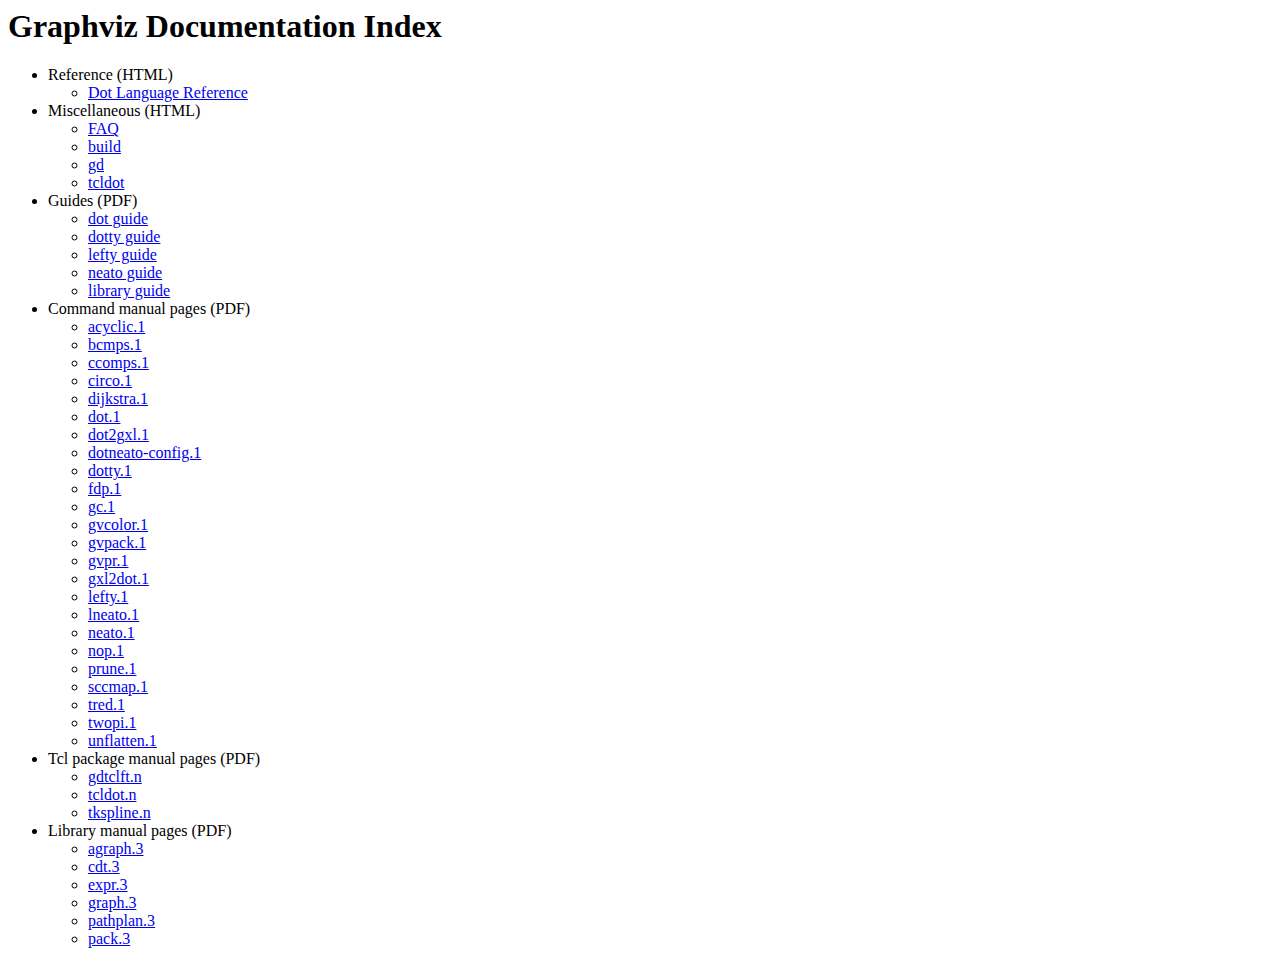
<file: search/static/packages/graphviz-2.38/release/share/graphviz/doc/html/index.html>
<html>
<head>
<title>Graphviz Documentation Index</title>
</head>
<body>
<h1>Graphviz Documentation Index</h1>
<ul>
<li>Reference (HTML)
  <ul>
  <li><a href="info/index.html">Dot Language Reference</a>
  </ul>
<li>Miscellaneous (HTML)
  <ul>
  <li><a href="FAQ.html">FAQ</a>
  <li><a href="build.html">build</a>
  <li><a href="gd.html">gd</a>
  <li><a href="tcldot.html">tcldot</a>
  </ul>
<li>Guides (PDF)
  <ul>
  <li><a href="../pdf/dotguide.pdf">dot guide</a>
  <li><a href="../pdf/dottyguide.pdf">dotty guide</a>
  <li><a href="../pdf/leftyguide.pdf">lefty guide</a>
  <li><a href="../pdf/neatoguide.pdf">neato guide</a>
  <li><a href="../pdf/libguide.pdf">library guide</a>
  </ul>
<li>Command manual pages (PDF)
  <ul>
  <li><a href="../pdf/acyclic.pdf">acyclic.1</a>
  <li><a href="../pdf/bcomps.pdf">bcmps.1</a>
  <li><a href="../pdf/ccomps.pdf">ccomps.1</a>
  <li><a href="../pdf/circo.pdf">circo.1</a>
  <li><a href="../pdf/dijkstra.pdf">dijkstra.1</a>
  <li><a href="../pdf/dot.pdf">dot.1</a>
  <li><a href="../pdf/dot2gxl.pdf">dot2gxl.1</a>
  <li><a href="../pdf/dotneato-config.pdf">dotneato-config.1</a>
  <li><a href="../pdf/dotty.pdf">dotty.1</a>
  <li><a href="../pdf/fdp.pdf">fdp.1</a>
  <li><a href="../pdf/gc.pdf">gc.1</a>
  <li><a href="../pdf/gvcolor.pdf">gvcolor.1</a>
  <li><a href="../pdf/gvpack.pdf">gvpack.1</a>
  <li><a href="../pdf/gvpr.pdf">gvpr.1</a>
  <li><a href="../pdf/gxl2dot.pdf">gxl2dot.1</a>
  <li><a href="../pdf/lefty.pdf">lefty.1</a>
  <li><a href="../pdf/lneato.pdf">lneato.1</a>
  <li><a href="../pdf/neato.pdf">neato.1</a>
  <li><a href="../pdf/nop.pdf">nop.1</a>
  <li><a href="../pdf/prune.pdf">prune.1</a>
  <li><a href="../pdf/sccmap.pdf">sccmap.1</a>
  <li><a href="../pdf/tred.pdf">tred.1</a>
  <li><a href="../pdf/twopi.pdf">twopi.1</a>
  <li><a href="../pdf/unflatten.pdf">unflatten.1</a>
  </ul>
<li>Tcl package manual pages (PDF)
  <ul>
  <li><a href="../pdf/gdtclft.pdf">gdtclft.n</a>
  <li><a href="../pdf/tcldot.pdf">tcldot.n</a>
  <li><a href="../pdf/tkspline.pdf">tkspline.n</a>
  </ul>
<li>Library manual pages (PDF)
  <ul>
  <li><a href="../pdf/agraph.pdf">agraph.3</a>
  <li><a href="../pdf/cdt.pdf">cdt.3</a>
  <li><a href="../pdf/expr.pdf">expr.3</a>
  <li><a href="../pdf/graph.pdf">graph.3</a>
  <li><a href="../pdf/pathplan.pdf">pathplan.3</a>
  <li><a href="../pdf/pack.pdf">pack.3</a>
  </ul>
</ul>
</body>
</html>
</file>
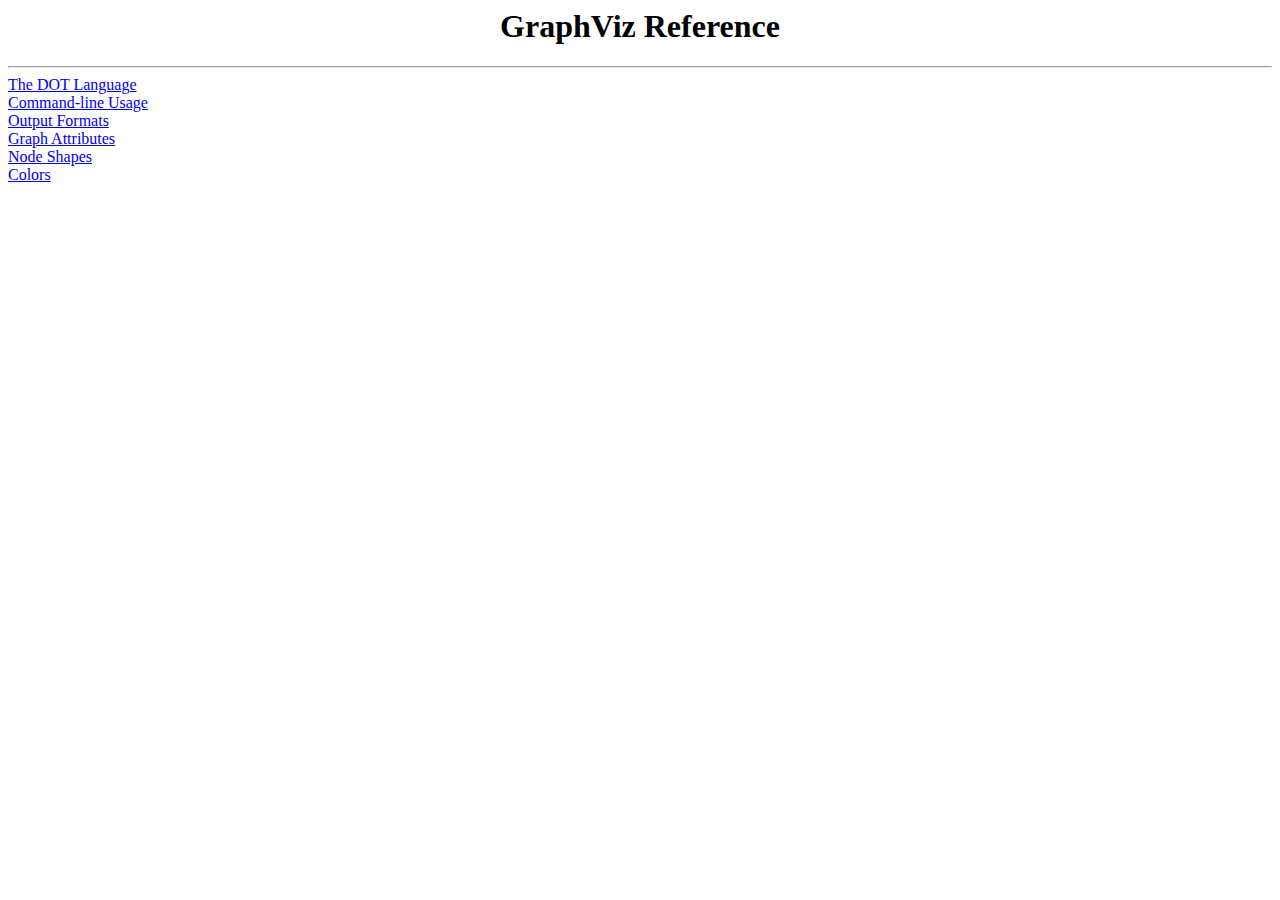
<file: search/static/packages/graphviz-2.38/release/share/graphviz/doc/html/info/index.html>
<!DOCTYPE HTML PUBLIC "-//IETF//DTD HTML//EN">
<HTML VERSION="2.0">
<HEAD>
<TITLE>GraphViz Reference</TITLE>
</HEAD>
<BODY BGCOLOR=white>
<A NAME="top"></A>
<H1 align=CENTER>GraphViz Reference</H1>
<HR>
<A HREF=lang.html>The DOT Language</A><BR>
<A HREF=command.html>Command-line Usage</A><BR>
<A HREF=output.html>Output Formats</A><BR>
<A HREF=attrs.html>Graph Attributes</A><BR>
<A HREF=shapes.html>Node Shapes</A><BR>
<A HREF=colors.html>Colors</A><BR>
</BODY>
</HTML>
</file>
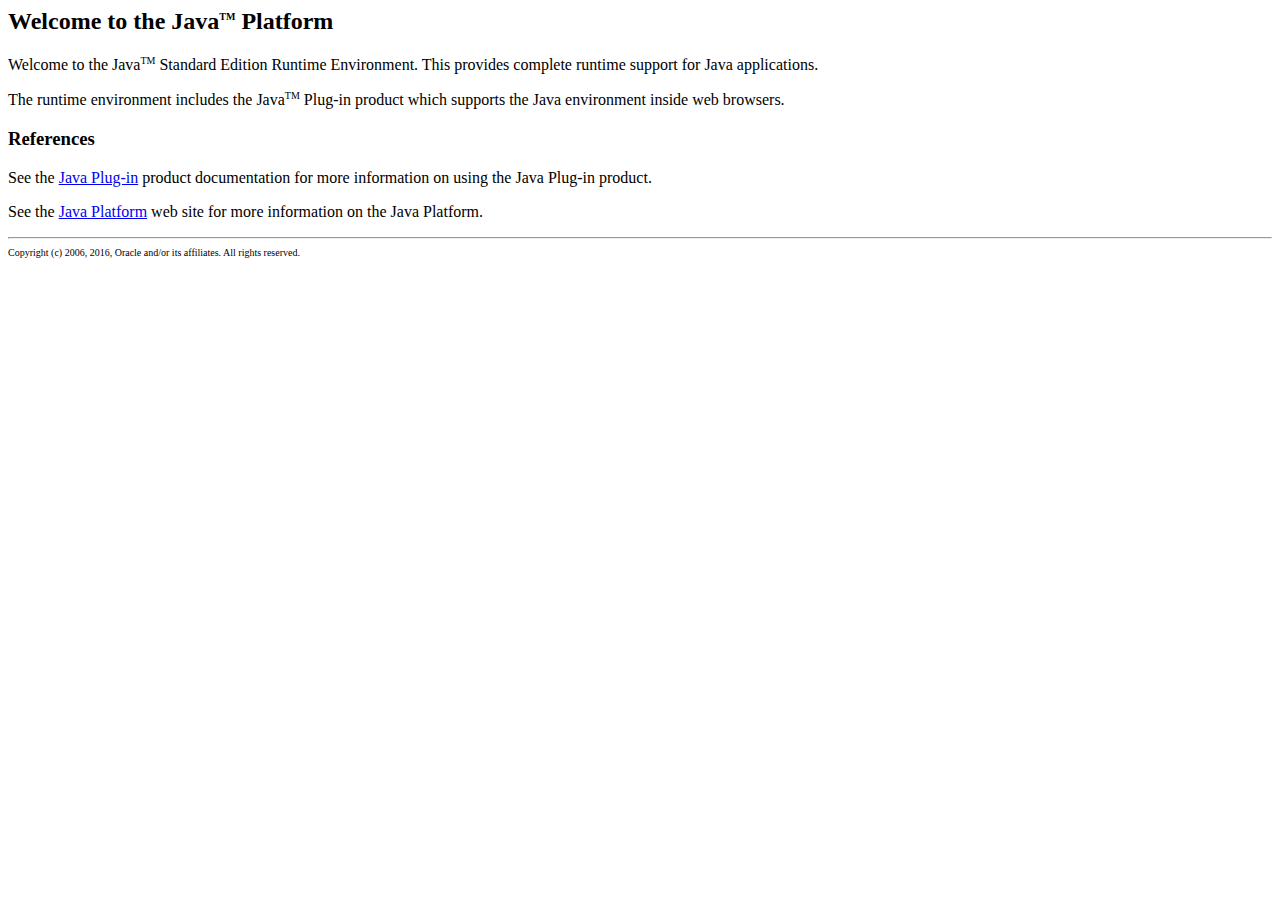
<file: search/static/packages/jre1.8.0_101/Welcome.html>
<html>
<head>
<title>
Welcome to the Java(TM) Platform
</title>
</head>
<body>

<h2>Welcome to the Java<SUP><FONT SIZE=-2>TM</FONT></SUP> Platform</h2>
<p> Welcome to the Java<SUP><FONT SIZE=-2>TM</FONT></SUP> Standard Edition Runtime 
  Environment. This provides complete runtime support for Java applications. 
<p> The runtime environment includes the Java<SUP><FONT SIZE=-2>TM</FONT></SUP> 
  Plug-in product which supports the Java environment inside web browsers. 
<h3>References</h3>
<p>
See the <a href="http://download.oracle.com/javase/7/docs/technotes/guides/plugin/">Java Plug-in</a> product
documentation for more information on using the Java Plug-in product.
<p> See the <a href=
"http://www.oracle.com/technetwork/java/javase/overview/"
>Java Platform</a> web site for 
  more information on the Java Platform. 
<hr>
<font size="-2">
Copyright (c) 2006, 2016, Oracle and/or its affiliates. All rights reserved.
</font>
<p>
</body>
</html>
</file>
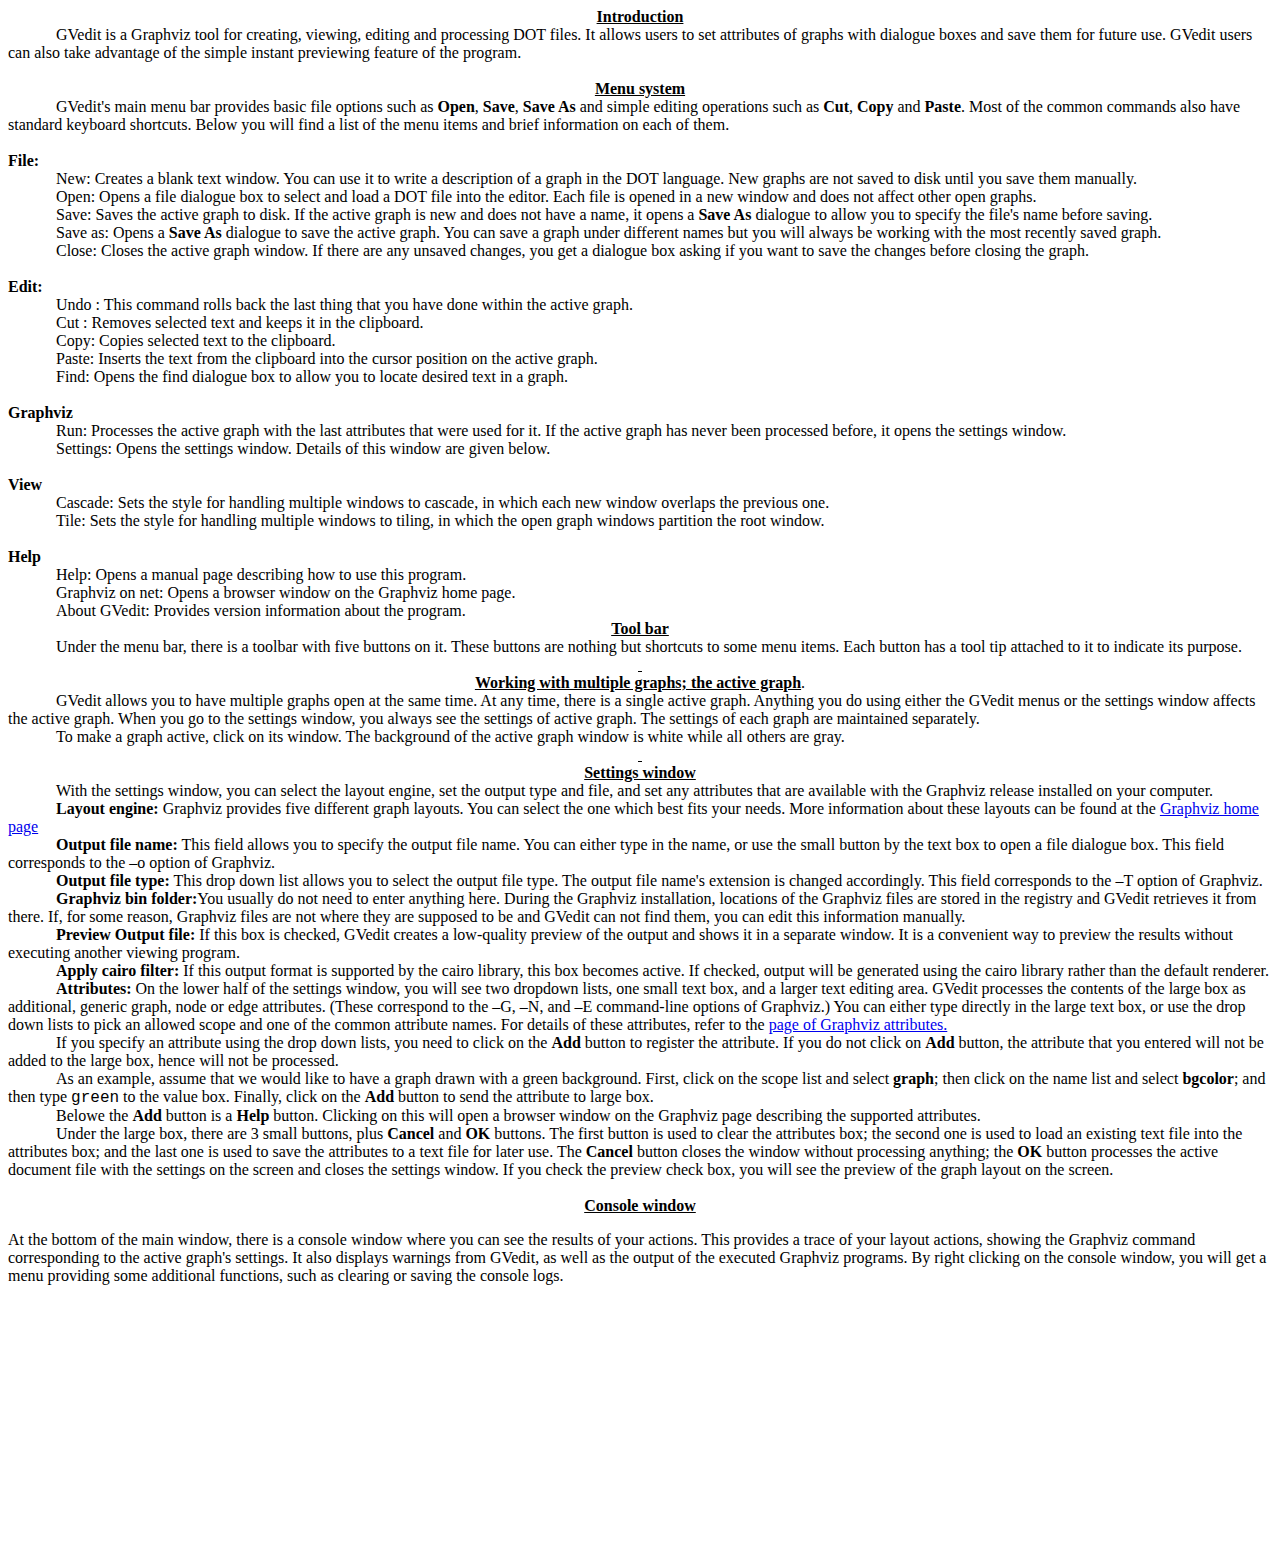
<file: search/static/packages/graphviz-2.38/release/bin/GVedit.html>
<html>

<head>
<meta http-equiv=Content-Type content="text/html; charset=windows-1252">
<meta name=Generator content="Microsoft Word 11 (filtered)">
<title>GVedit Help</title>
<style>
<!--
 /* Style Definitions */
 p.MsoNormal, li.MsoNormal, div.MsoNormal
	{margin:0in;
	margin-bottom:.0001pt;
	font-size:12.0pt;
	font-family:"Times New Roman";}
@page Section1
	{size:8.5in 11.0in;
	margin:1.0in 1.25in 1.0in 1.25in;}
div.Section1
	{page:Section1;}
-->
</style>

</head>

<body lang=EN-US>

<div class=Section1>

<p class=MsoNormal align=center style='text-align:center'><b><u>Introduction</u></b></p>

<p class=MsoNormal style='text-indent:.5in'>GVedit<span style='color:black'> is a
Graphviz tool for creating, viewing, editing and processing DOT files. It
allows users to set attributes of graphs with dialogue boxes and save them
for future use. GVedit users can also take advantage of the simple 
instant previewing feature of the program.</span></p>

<p class=MsoNormal><span style='color:black'>&nbsp;</span></p>

<p class=MsoNormal align=center style='text-align:center'><b><u><span
style='color:black'>Menu system</span></u></b></p>

<p class=MsoNormal style='text-indent:.5in'><span style='color:black'>GVedit's main menu bar
provides basic file options such as <b>Open</b>, <b>Save</b>, <b>Save As</b> and simple editing
operations such as <b>Cut</b>, <b>Copy</b> and <b>Paste</b>. Most of the common commands
also have standard keyboard shortcuts.
Below you will find a list of the menu items and brief information on
each of them.</span></p>

<p class=MsoNormal><span style='color:black'>&nbsp;</span></p>
<p class=MsoNormal><b><span style='color:black'>File:</span></b></p>

<p class=MsoNormal style='text-indent:.5in'><span style='color:black'>New: Creates a blank text
window. You can use it to write a description of a graph in the DOT language.
New graphs are not saved to disk until you save them manually.</span></p>

<p class=MsoNormal style='text-indent:.5in'><span style='color:black'>Open: Opens a file
dialogue box to select and load a DOT file into the editor. Each file is opened in a
new window and does not affect other open graphs.</span></p>

<p class=MsoNormal style='text-indent:.5in'><span style='color:black'>Save: Saves the active
graph to disk. If the active graph is new and does not have a name, 
it opens a <b>Save As</b> dialogue to allow you
to specify the file's name before saving.</span></p>

<p class=MsoNormal style='text-indent:.5in'><span style='color:black'>Save as: Opens a <b>Save As</b>
dialogue to save the active graph. You can save a graph under different names but
you will always be working with the most recently saved graph.</span></p>

<p class=MsoNormal style='text-indent:.5in'><span style='color:black'>
Close: Closes the active graph window. If there are any unsaved changes,
you get a dialogue box asking if you want to
save the changes before closing the graph.</span></p>

<p class=MsoNormal><span style='color:black'>&nbsp;</span></p>

<p class=MsoNormal><b><span style='color:black'>Edit:</span></b></p>

<p class=MsoNormal style='text-indent:.5in'><span style='color:black'>Undo : This command
rolls back the last thing that you have done within the active graph. </span></p>

<p class=MsoNormal style='text-indent:.5in'><span style='color:black'>Cut : Removes selected
text and keeps it in the clipboard. </span></p>

<p class=MsoNormal style='text-indent:.5in'><span style='color:black'>Copy: Copies selected
text to the clipboard. </span></p>

<p class=MsoNormal style='text-indent:.5in'><span style='color:black'>
Paste: Inserts the text from the clipboard into the cursor position on the 
active graph.</span></p>

<p class=MsoNormal style='text-indent:.5in'><span style='color:black'>Find: Opens the find
dialogue box to allow you to locate desired text in a graph.</span></p>

<p class=MsoNormal><span style='color:black'>&nbsp;</span></p>
<p class=MsoNormal><b><span style='color:black'>Graphviz</span></b></p>

<p class=MsoNormal style='text-indent:.5in'><span style='color:black'>Run: Processes the active
graph with the last attributes that were used for it. If the active graph has
never been processed before, it opens the settings window.</span></p>

<p class=MsoNormal style='text-indent:.5in'><span style='color:black'>Settings: Opens the
settings window. Details of this window are given below.
</span></p>

<p class=MsoNormal><span style='color:black'>&nbsp;</span></p>
<p class=MsoNormal><b><span style='color:black'>View</span></b></p>
<p class=MsoNormal style='text-indent:.5in'><span style='color:black'>Cascade:
Sets the style for handling multiple windows to cascade, in which each
new window overlaps the previous one.
</span></p>
<p class=MsoNormal style='text-indent:.5in'><span style='color:black'>Tile:
Sets the style for handling multiple windows to tiling, in which the
open graph windows partition the root window. 
</span></p>

<p class=MsoNormal><span style='color:black'>&nbsp;</span></p>
<p class=MsoNormal><b><span style='color:black'>Help</span></b></p>
<p class=MsoNormal style='text-indent:.5in'><span style='color:black'>
Help: Opens a manual page describing how to use this program.
</span></p>
<p class=MsoNormal style='text-indent:.5in'><span style='color:black'>
Graphviz on net: Opens a browser window on the Graphviz home page.
</span></p>
<p class=MsoNormal style='text-indent:.5in'><span style='color:black'>
About GVedit: Provides version information about the program.
</span></p>

<p class=MsoNormal align=center style='text-align:center'><b><u><span
style='color:black'>Tool bar</span></u></b></p>

<p class=MsoNormal style='text-indent:.5in'><span style='color:black'>Under the menu bar,
there is a toolbar with five buttons on it. These buttons are nothing but shortcuts
to some menu items. Each button has a tool tip attached to it to
indicate its purpose.</span></p>

<p class=MsoNormal align=center style='text-align:center'><b><u><span
style='color:black'><span style='text-decoration:none'>&nbsp;</span></span></u></b></p>

<p class=MsoNormal align=center style='text-align:center'><b><u><span
style='color:black'>Working with multiple graphs; the active graph</span></u></b><span
style='color:black'>.</span></p>

<p class=MsoNormal style='text-indent:.5in'><span style='color:black'>
GVedit allows you to have multiple graphs open at the same time. At any
time, there is a single active graph. 
Anything you do using either the GVedit menus or the settings window affects the
active graph. When you go to the settings window, you always see the 
settings of active graph.
The settings of each graph are maintained separately.
</span></p>
<p class=MsoNormal style='text-indent:.5in'><span style='color:black'>
To make a graph active, click on its window.
The background of the active graph window is white 
while all others are gray. 
</span></p>

<p class=MsoNormal align=center style='text-align:center'><b><u><span
style='color:black'><span style='text-decoration:none'>&nbsp;</span></span></u></b></p>
<p class=MsoNormal align=center style='text-align:center'><b><u><span
style='color:black'>Settings window</span></u></b></p>

<p class=MsoNormal style='text-indent:.5in'><span style='color:black'>
With the settings window,
you can select the layout engine, set the output type and file,
and set any attributes that are available with the Graphviz release 
installed on your computer.</span></p>

<p class=MsoNormal style='text-indent:.5in'><span style='color:black'><b>Layout engine:</b>
Graphviz provides five different graph layouts. You can select
the one which best fits your needs. More information about these layouts 
can be found at the <A HREF="http://www.graphviz.org">Graphviz home page</A>
</span></p>

<p class=MsoNormal style='text-indent:.5in'><span style='color:black'><b>Output file name:</b>
This field allows you to specify the output file name. 
You can either type in the name, or use the
small button by the text box to open a file
dialogue box.
This field corresponds to the �o option of Graphviz. 
</span></p>

<p class=MsoNormal style='text-indent:.5in'><b><span style='color:black'>Output
file type:</span></b><span style='color:black'> This drop down list allows 
you to select the output file type. The output file name's extension is changed
accordingly.
This field corresponds to the �T option of Graphviz. 
</span></p>

<p class=MsoNormal style='text-indent:.5in'><b><span style='color:black'>Graphviz
bin folder:</span></b><span style='color:black'>You usually do not need to
enter anything here. During the Graphviz installation, locations of the Graphviz
files are stored in the registry and GVedit retrieves it from there. If, 
for some reason, Graphviz files are not where they are supposed to be 
and GVedit can not
find them, you can edit this information manually.
</span></p>

<p class=MsoNormal style='text-indent:.5in'><b><span style='color:black'>
Preview Output file:</span></b><span style='color:black'> 
If this box is checked,
GVedit creates a low-quality preview of the output and shows it in a 
separate window. It is a convenient way to preview the results without 
executing another viewing program.
</span></p>

<p class=MsoNormal style='text-indent:.5in'><b><span style='color:black'>
Apply cairo filter:</span></b><span style='color:black'> 
If this output format is supported by the cairo library, this box becomes
active. If checked, output will be generated using the cairo library
rather than the default renderer. 
</span></p>

<p class=MsoNormal style='text-indent:.5in'><b><span style='color:black'>Attributes:</span></b><span style='color:black'>
On the lower half of the settings window, you will see two dropdown lists,
one small text box, and a larger text editing area. GVedit processes the
contents of the large box as additional, generic graph, node or edge attributes.
(These correspond to the �G, �N, and �E command-line options of Graphviz.) 
You can either type directly in the large text box,
or use the drop down lists to pick
an allowed scope and one of the common attribute names.
For details of these attributes, refer to the
<A HREF="http://www.graphviz.org/doc/info/attrs.html">page of Graphviz attributes.</A>
</span></p>

<p class=MsoNormal style='text-indent:.5in'><span style='color:black'>
If you specify an attribute using the drop down lists, you need to click on the
<b>Add</b> button to register the attribute.
If you do not click on 
<b>Add</b> button, the attribute that you entered will not be 
added to the large box, hence will not be processed.
</span></p>

<p class=MsoNormal style='text-indent:.5in'><span style='color:black'>As an
example, assume that we would like to have a graph drawn 
with a green background.
First, click on the scope list and select <b>graph</b>; 
then click on the name list and
select <b>bgcolor</b>; and then type <tt>green</tt> to the value box. 
Finally, click on the <b>Add</b> button to send the attribute to large box. 
</span></p>

<p class=MsoNormal style='text-indent:.5in'><span style='color:black'>
Belowe the <b>Add</b> button is a <b>Help</b> button. Clicking on this
will open a browser window on the Graphviz page describing the supported
attributes.
</span></p>

<p class=MsoNormal style='text-indent:.5in'><span style='color:black'>
Under the large box, there are 3 small buttons, plus 
<b>Cancel</b> and <b>OK</b> buttons. The first button is used to
clear the attributes box; 
the second one is used to load an existing text file into the attributes box;
and the last one is used to save the attributes to a text file for later use. 
The <b>Cancel</b> button closes the window without processing anything; 
the <b>OK</b> button processes the
active document file with the settings on the screen and closes the settings
window. If you check the preview check box, you will see the preview of the
graph layout on the screen.</span></p>

<p class=MsoNormal><span style='color:black'>&nbsp;</span></p>

<p class=MsoNormal align=center style='text-align:center'><b><u><span
style='color:black'>Console window</span></u></b></p>

<p class=MsoNormalstyle='text-indent:.5in'><span style='color:black'>
At the bottom of the
main window, there is a console window where you can see the results of your
actions. This provides a trace of your layout actions, showing the
Graphviz command corresponding to the active graph's settings. It also
displays warnings from GVedit, as well as the output of the 
executed Graphviz programs. 
By right clicking on the console window, you will get a menu providing some
additional functions, such as clearing or saving the console logs.</span></p>

<p class=MsoNormal><span style='color:black'>&nbsp;</span></p>

<p class=MsoNormal style='text-indent:.5in'><span style='color:black'>&nbsp;</span></p>

<p class=MsoNormal style='text-indent:.5in'><span style='color:black'>&nbsp;</span></p>

<p class=MsoNormal style='text-indent:.5in'><span style='color:black'>&nbsp;</span></p>

<p class=MsoNormal style='text-indent:.5in'><span style='color:black'>&nbsp;</span></p>

<p class=MsoNormal style='text-indent:.5in'><span style='color:black'>&nbsp;</span></p>

<p class=MsoNormal style='text-indent:.5in'><span style='color:black'>&nbsp;</span></p>

<p class=MsoNormal><span style='color:black'>&nbsp;</span></p>

<p class=MsoNormal><span style='color:black'>&nbsp;</span></p>

<p class=MsoNormal><span style='color:black'>&nbsp;</span></p>

<p class=MsoNormal><span style='color:black'>&nbsp;</span></p>

<p class=MsoNormal><span style='color:black'>�</span></p>

<p class=MsoNormal><span style='color:black'>&nbsp;</span></p>

</div>

</body>

</html>
</file>
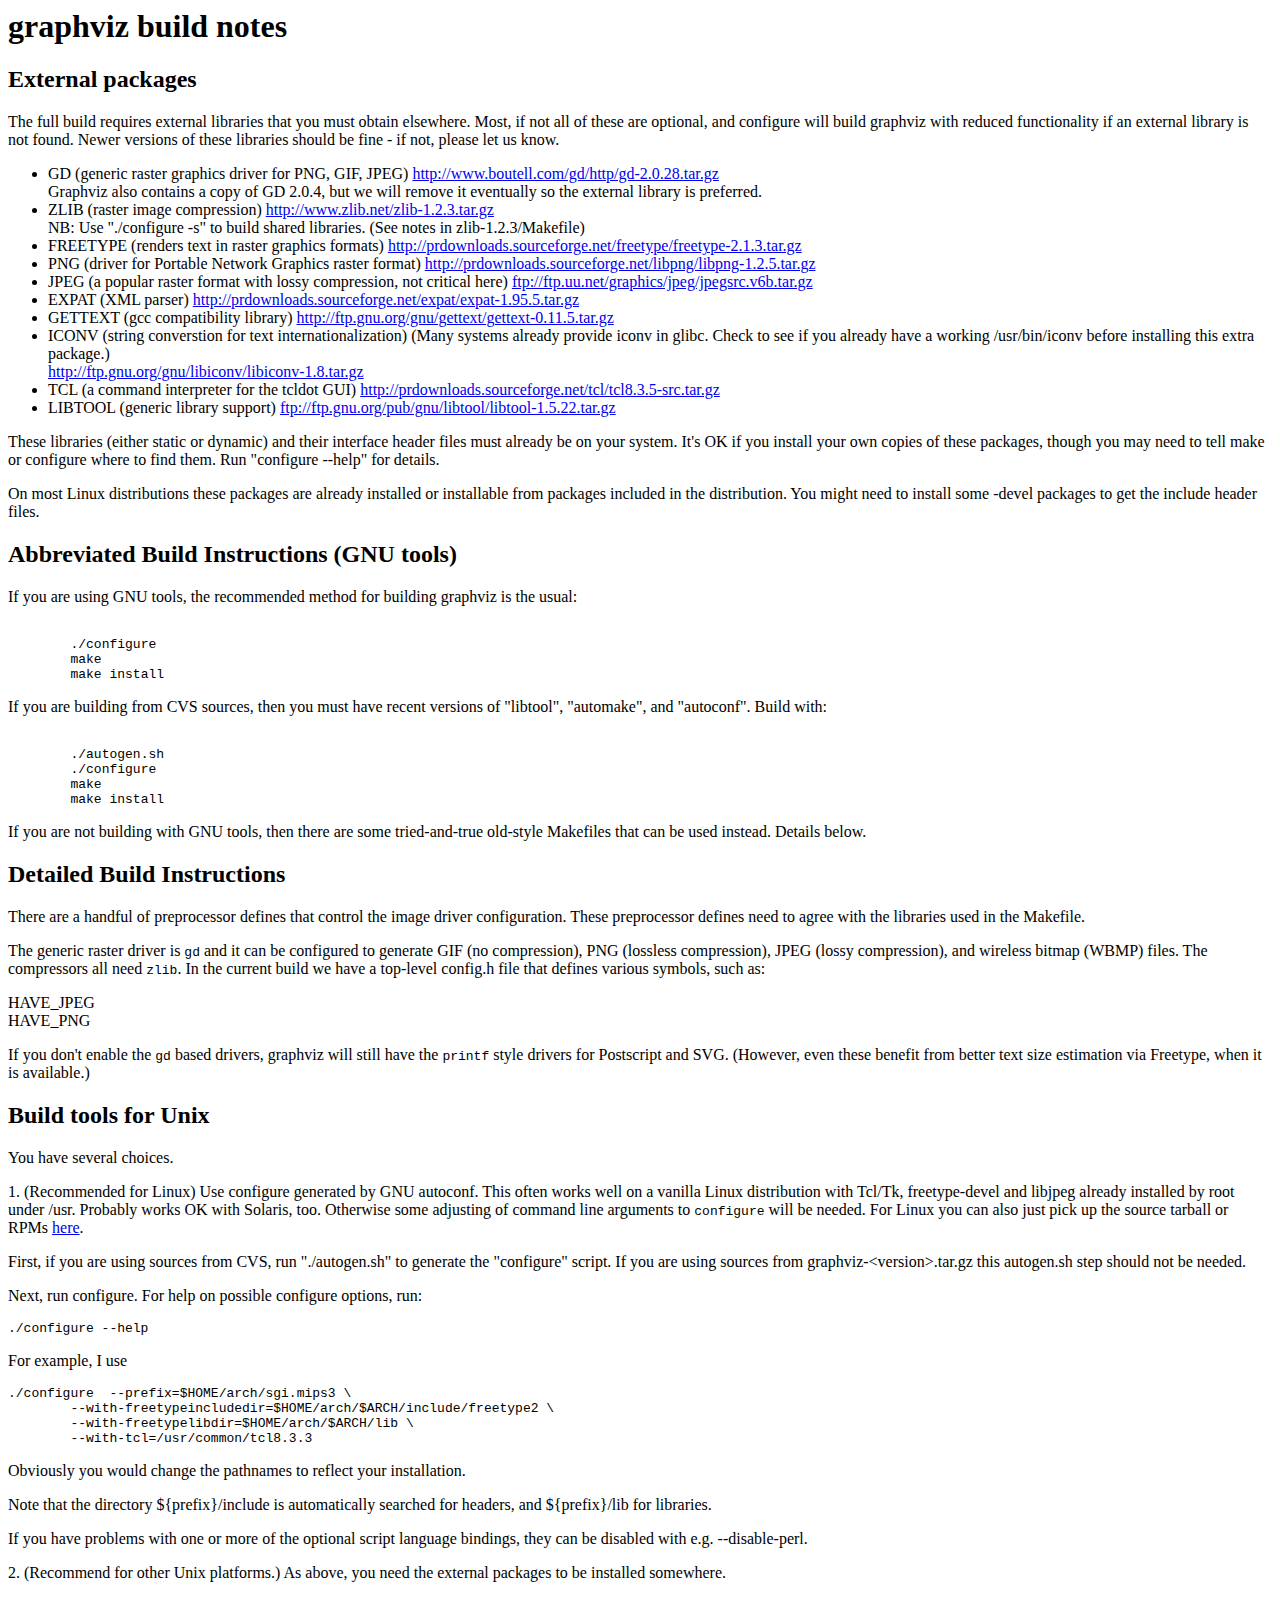
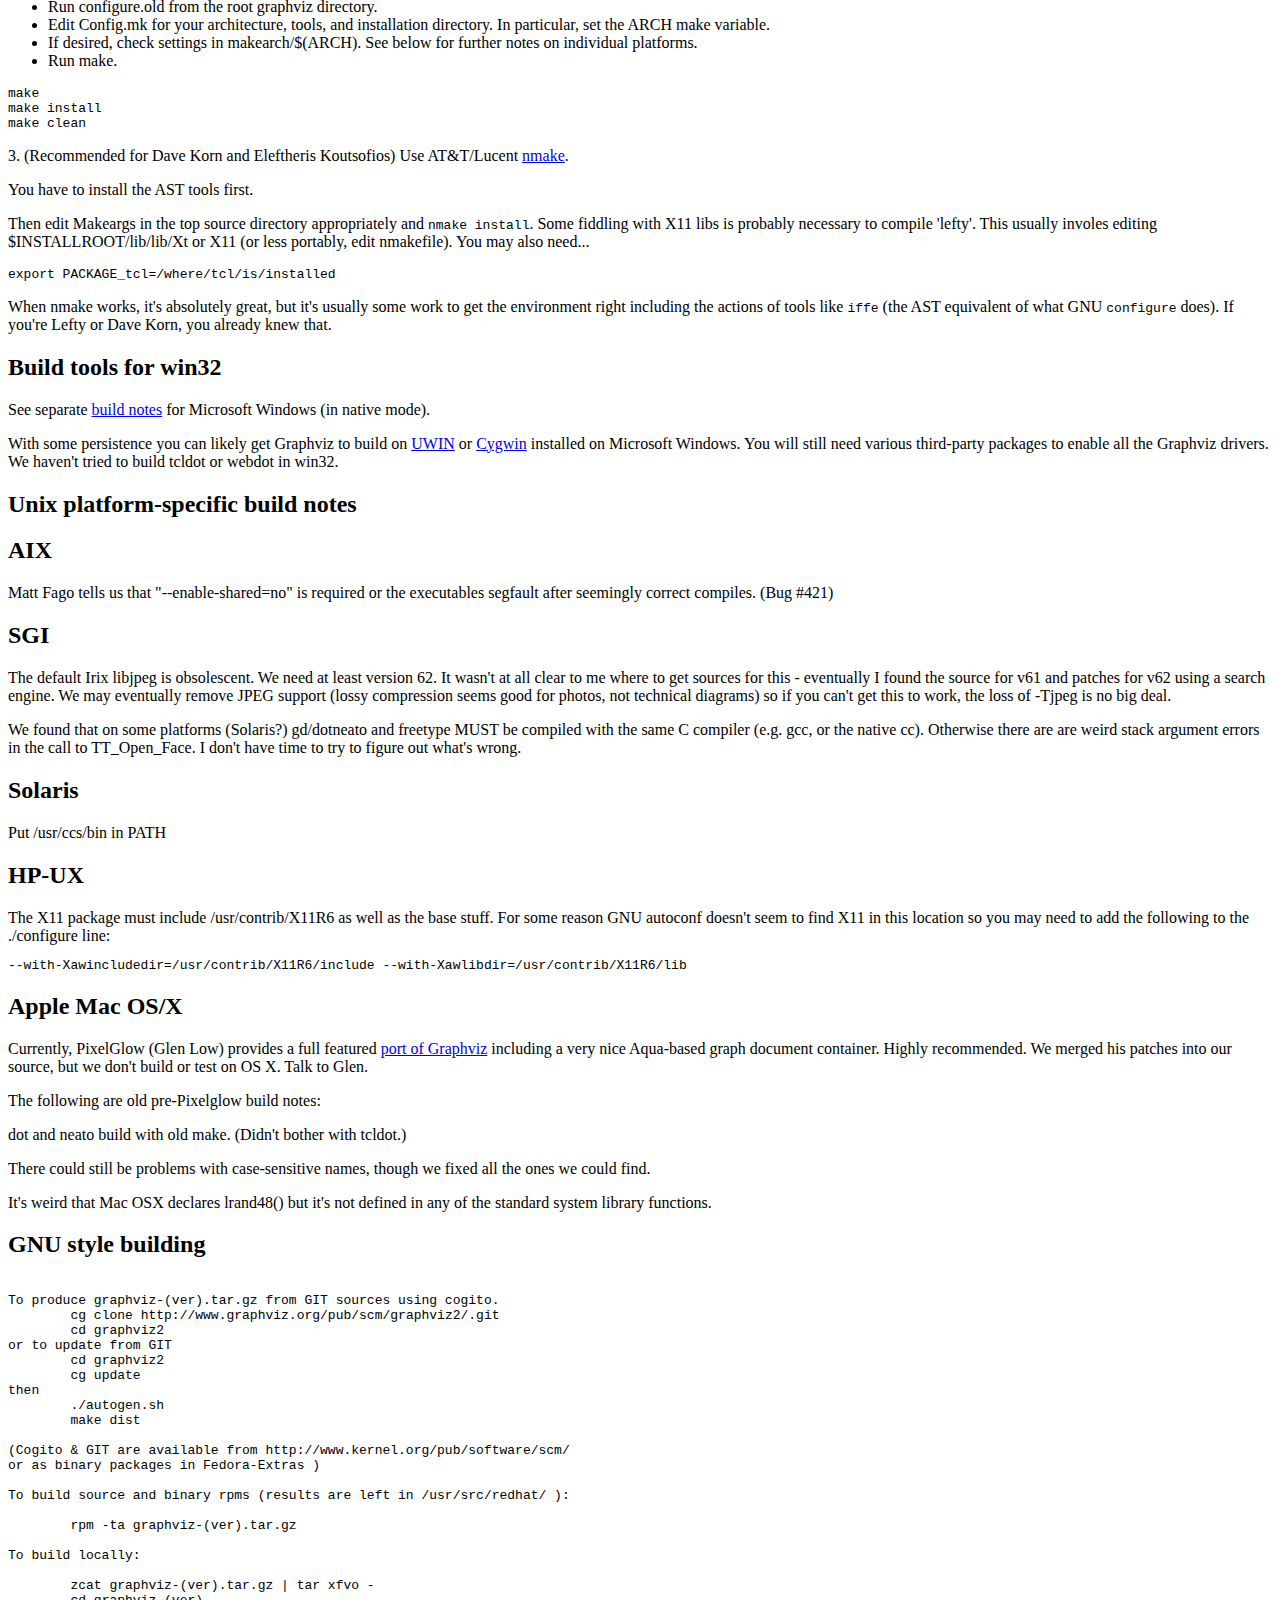
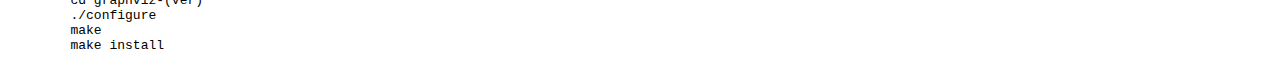
<file: search/static/packages/graphviz-2.38/release/share/graphviz/doc/html/build.html>
<html>
<head>
<title>graphviz build notes</title>
</head>
<body bgcolor=#ffffff>
<h1>graphviz build notes</h1>
<h2>External packages</h2>
The full build requires external libraries that you must
obtain elsewhere.  Most, if not all of these are optional,
and configure will build graphviz with reduced functionality
if an external library is not found.  Newer versions of these
libraries should be fine - if not, please let us know.
<ul>
<li>GD (generic raster graphics driver for PNG, GIF, JPEG)
<a href="http://www.boutell.com/gd/http/gd-2.0.28.tar.gz">
http://www.boutell.com/gd/http/gd-2.0.28.tar.gz</a>
<br>Graphviz also contains a copy of GD 2.0.4, but we will
remove it eventually so the external library is preferred.
<li>ZLIB (raster image compression)
<a href="http://www.zlib.net/zlib-1.2.3.tar.gz">
http://www.zlib.net/zlib-1.2.3.tar.gz</a>
<br>
NB: Use "./configure -s" to build shared libraries. (See notes in zlib-1.2.3/Makefile)
<li>FREETYPE (renders text in raster graphics formats)
<a href="http://prdownloads.sourceforge.net/freetype/freetype-2.1.3.tar.gz">
http://prdownloads.sourceforge.net/freetype/freetype-2.1.3.tar.gz</a>
<li>PNG (driver for Portable Network Graphics raster format)
<a href="http://prdownloads.sourceforge.net/libpng/libpng-1.2.5.tar.gz">
http://prdownloads.sourceforge.net/libpng/libpng-1.2.5.tar.gz</a>
<li>JPEG (a popular raster format with lossy compression, not critical here)
<a href="ftp://ftp.uu.net/graphics/jpeg/jpegsrc.v6b.tar.gz">
ftp://ftp.uu.net/graphics/jpeg/jpegsrc.v6b.tar.gz</a>
<li>EXPAT (XML parser)
<a href="http://prdownloads.sourceforge.net/expat/expat-1.95.5.tar.gz">
http://prdownloads.sourceforge.net/expat/expat-1.95.5.tar.gz</a>
<li>GETTEXT (gcc compatibility library)
<a href="http://ftp.gnu.org/gnu/gettext/gettext-0.11.5.tar.gz">
http://ftp.gnu.org/gnu/gettext/gettext-0.11.5.tar.gz</a>
<li>ICONV (string converstion for text internationalization)
(Many systems already provide iconv in glibc.  Check to see if you already
have a working /usr/bin/iconv before installing this extra package.)
<br>
<a href="http://ftp.gnu.org/gnu/libiconv/libiconv-1.8.tar.gz">
http://ftp.gnu.org/gnu/libiconv/libiconv-1.8.tar.gz</a>
<li>TCL (a command interpreter for the tcldot GUI)
<a href="http://prdownloads.sourceforge.net/tcl/tcl8.3.5-src.tar.gz">
http://prdownloads.sourceforge.net/tcl/tcl8.3.5-src.tar.gz</a>
<li>LIBTOOL (generic library support)
<a href="ftp://ftp.gnu.org/pub/gnu/libtool/libtool-1.5.22.tar.gz">
ftp://ftp.gnu.org/pub/gnu/libtool/libtool-1.5.22.tar.gz
</a>
</ul>
<P>
These libraries (either static or dynamic) and their
interface header files must already be on your system.
It's OK if you install your own copies of these packages,
though you may need to tell make or configure where to find them.
Run "configure --help" for details.
<P>
On most Linux distributions these packages are already installed
or installable from packages included in the distribution.
You might need to install some -devel packages to get the include
header files.
                                                                                
<h2>Abbreviated Build Instructions (GNU tools)</h2>

<p>If you are using GNU tools, the recommended method for building
graphviz is the usual:
<pre>

	./configure
	make
	make install
</pre>

<p>If you are building from CVS sources, then you must have
recent versions of "libtool", "automake", and "autoconf".
Build with:
<pre>

	./autogen.sh
	./configure
	make
	make install
</pre>

<p>If you are not building with GNU tools, then there are some
tried-and-true old-style Makefiles that can be used instead.
Details below.

<h2>Detailed Build Instructions</h2>

<P>
There are a handful of preprocessor defines that control the
image driver configuration.  These preprocessor defines need to
agree with the libraries used in the Makefile.
<p>
The generic raster driver is <tt>gd</tt> and it can be configured to
generate GIF (no compression), PNG (lossless compression), JPEG
(lossy compression), and wireless bitmap (WBMP) files.
The compressors all need <tt>zlib</tt>.  In the current build we
have a top-level config.h file that defines various symbols, such as:
<P>
	HAVE_JPEG<br>
	HAVE_PNG<br>
<P>
If you don't enable the <tt>gd</tt> based drivers, graphviz will
still have the <tt>printf</tt> style drivers for Postscript and SVG.
(However, even these benefit from better text size estimation via
Freetype, when it is available.)
<P>
<h2>Build tools for Unix</h2>
You have several choices.
<P>
1. (Recommended for Linux) Use configure generated by GNU autoconf.
This often works well on a vanilla Linux distribution with
Tcl/Tk, freetype-devel and libjpeg already installed by root
under /usr.  Probably works OK with Solaris, too.
Otherwise some adjusting of command line arguments
to <tt>configure</tt> will be needed.
For Linux you can also just pick up the source tarball
or RPMs <A HREF="http://www.graphviz.org/pub/graphviz/">here</A>.
<P>
First, if you are using sources from CVS, run "./autogen.sh"
to generate the "configure" script.  If you are using sources
from graphviz-&lt;version&gt;.tar.gz this autogen.sh step should not be
needed.
<p>
Next, run configure. For help on possible configure options, run:
<br>
<pre>
./configure --help
</pre>
<p>
For example, I use <br>
<pre>
./configure  --prefix=$HOME/arch/sgi.mips3 \
	--with-freetypeincludedir=$HOME/arch/$ARCH/include/freetype2 \
	--with-freetypelibdir=$HOME/arch/$ARCH/lib \
	--with-tcl=/usr/common/tcl8.3.3 </pre>
<P>
Obviously you would change the pathnames to reflect your installation.
<p>
Note that the directory ${prefix}/include is automatically searched
for headers, and ${prefix}/lib for libraries.
<P>
If you have problems with one or more of the optional script language bindings,
they can be disabled with e.g. --disable-perl.
<p>
2. (Recommend for other Unix platforms.) As above, you need
the external packages to be installed somewhere.
<ul>
<li>
Run configure.old from the root graphviz directory.
<li>
Edit Config.mk for your architecture, tools, and installation directory.
In particular, set the ARCH make variable.
<li>
If desired, check settings in makearch/$(ARCH).
See below for further notes on individual platforms.
<li>
Run make.
</ul>
<pre>
make
make install
make clean
</pre>
	
<P>
3. (Recommended for Dave Korn and Eleftheris Koutsofios) Use AT&amp;T/Lucent
<A HREF="http://www.research.att.com/sw/tools/reuse/packages/astkit.html">nmake</A>.
<P>
You have to install the AST tools first.
<P>
Then edit Makeargs in the top source directory appropriately
and <tt>nmake install</tt>.  Some fiddling with X11 libs is probably
necessary to compile 'lefty'.  This usually involes editing
$INSTALLROOT/lib/lib/Xt or X11 (or less portably, edit nmakefile).
You may also need...
<pre>
export PACKAGE_tcl=/where/tcl/is/installed
</pre>
<P>
When nmake works, it's absolutely great, but it's usually
some work to get the environment right including the
actions of tools like <tt>iffe</tt> (the AST equivalent
of what GNU <tt>configure</tt> does).  If you're Lefty
or Dave Korn, you already knew that.
<P>
<h2>Build tools for win32</h2>
<p>See separate
<A HREF="http://www.graphviz.org/pub/scm/graphviz2/doc/winbuild.html">
build notes</A> for Microsoft Windows (in native mode).
<p>
With some persistence you can likely get Graphviz to build on
<A HREF="http://www.research.att.com/sw/tools/uwin">UWIN</A>
or <A HREF="http://www.cygwin.com/">Cygwin</A> installed on
Microsoft Windows.  You will still need various third-party packages
to enable all the Graphviz drivers.

<!--------------------------------------------------------------------------
Currently we build graphviz on Windows using the MS Visual C++ compiler only.
The project and makefiles can be found in both the CVS tree and the source
distribution package in the $ROOT/windows directory. ($ROOT refers
to the directory where the source tree has been installed.)
<p>
Follow the step-by-step procedure given below:
<p>
<ol>
<li>Open the WSH script file $ROOT/windows/winmake.wsf using a text editor
and set the "vc" variable to the location of MS VC++ on your machine.</li>
<p>
<li>Download the third-party libraries/header files from
<a href=http://www.research.att.com/sw/tools/graphviz/dist/third-party.zip>http:
//www.research.att.com/sw/tools/graphviz/dist/third-party.zip</a>.
Unzip the file in $ROOT directory.</li>
<p>
<li>Execute the $ROOT/windows/winmake.wsf file by double-clicking on the
file within Windows Explorer.</li>
<p>
<li>If the script throws errors, you'll need to open the graphviz project in
$ROOT/makearch/win32/static/graphviz.dsw using the MS Visual Studio.
Switch to the "File View" within the MS Visual Studio and trigger project
builds individually.</li>
<p>
<li>Follow step 4 for building tools in
$ROOT/makearch/win32/static/tools.dsw.</li>
</ol>

<P>
If you're ambitious, we have also used nmake from
<A HREF="http://www.research.att.com/sw/tools/uwin">
AT&amp;T UWIN</A> to build for both the UWIN environment
and the native win32 platform.
<pre>
	export nativepp=-1 <br>
	nmake CC=ncc  MSWIN32==1
</pre>
(the nativepp thing seems fixed in UWIN 2.25).
<p>
Obviously you need to have native versions
of zlib, libpng, jpeg and freetype. (See step 2 above. Or build them
yourself; see notes below.)
<P>
If you're running UWIN, of course, you can always just go
with either the old binaries of graphviz for UWIN
(from Dave Korn's <A HREF="http://www.research.att.com/sw/tools/uwin">UWIN
site </A>) or build graphviz as a UWIN program using nmake or gmake.
<br>
<P>
More win32 notes...
<il>
<P>
<li>
Add extra fluff to globals.h to pull in astwin32.h but #undef _UWIN
when compiling with CC=ncc.
</li>
<P>
<li>
MSVC 5.0 C compiler may die when -O is invoked on neato/splines.c;
this required nmakefile CC.NOOPTIMIZE.
</li>
<P>
<li>
Get cygwin versions of: zlib, png, jpeg-6b (required minor
source mods), freetype.1.3.1.
</li>
<P>
<li>
Build zlib by <tt>configure CC=ncc --prefix=/home/users/north/src/usr</tt>
then <tt>gmake install</tt>
</li>
<P>
<li>
Build png by copying scripts/makefile.gcc to makefile and editing slightly
then gmake install
</li>
<P>
<li>
Build jpeg same as zlib: <tt> gmake install-lib install-headers </tt>
</li>
<P>
<li>
Needed to hand-craft a lib/lib/z to go with our libz.a in order
to not unintentionally pull in /usr/lib/ast.lib (because of mistakenly
binding the lib/lib/z that goes with /usr/lib/z.lib).
</li>
<P>
<li>
----------------------------------------------------------->
We haven't tried to build tcldot or webdot in win32.
</li>
<h2>Unix platform-specific build notes</h2>
<h2>AIX</h2>
Matt Fago tells us that "--enable-shared=no" is required or the
executables segfault after seemingly correct compiles.  (Bug #421)
<h2>SGI</h2>
The default Irix libjpeg is obsolescent.  We need at least
version 62.  It wasn't at all clear to me where to get sources for
this - eventually I found the source for v61 and patches for v62
using a search engine.  We may eventually remove JPEG support
(lossy compression seems good for photos, not technical diagrams)
so if you can't get this to work, the loss of -Tjpeg is no big deal.
<P>

We found that on some platforms (Solaris?)
gd/dotneato and freetype MUST be compiled with the 
same C compiler (e.g. gcc, or the native cc).
Otherwise there are are weird stack argument errors in
the call to TT_Open_Face.  I don't have time to try
to figure out what's wrong.

<h2>Solaris</h2>
Put /usr/ccs/bin in PATH

<h2>HP-UX</h2>
The X11 package must include /usr/contrib/X11R6
as well as the base stuff.  For some reason GNU autoconf doesn't seem to find
X11 in this location so you may need to add the following to the
./configure line:
<pre>
--with-Xawincludedir=/usr/contrib/X11R6/include --with-Xawlibdir=/usr/contrib/X11R6/lib
</pre>

<h2>Apple Mac OS/X</h2>
<P>
Currently, PixelGlow (Glen Low) provides a full featured
<A HREF="http://www.pixelglow.com/graphviz/">
port of Graphviz</A> including a very nice Aqua-based graph
document container.  Highly recommended. We merged his patches
into our source, but we don't build or test on OS X. Talk to Glen.
<P>
The following are old pre-Pixelglow build notes:
<P>
dot and neato build with old make.  (Didn't bother with tcldot.)
<P>
There could still be problems with case-sensitive names,
though we fixed all the ones we could find.
<P>
It's weird that Mac OSX declares lrand48() but it's not
defined in any of the standard system library functions.

<h2>GNU style building</h2>

<pre>
<!--
To produce graphviz-(ver).tar.gz from CVS sources.

	cvs checkout graphviz
	cd graphviz
	./autogen.sh
	make dist
-->
To produce graphviz-(ver).tar.gz from GIT sources using cogito.
	cg clone http://www.graphviz.org/pub/scm/graphviz2/.git
	cd graphviz2
or to update from GIT
	cd graphviz2
	cg update
then
	./autogen.sh
	make dist

(Cogito &amp; GIT are available from http://www.kernel.org/pub/software/scm/
or as binary packages in Fedora-Extras )

To build source and binary rpms (results are left in /usr/src/redhat/ ):

	rpm -ta graphviz-(ver).tar.gz

To build locally:

	zcat graphviz-(ver).tar.gz | tar xfvo -
	cd graphviz-(ver)
	./configure
	make
	make install
</pre>

</body>
</html>
</file>
